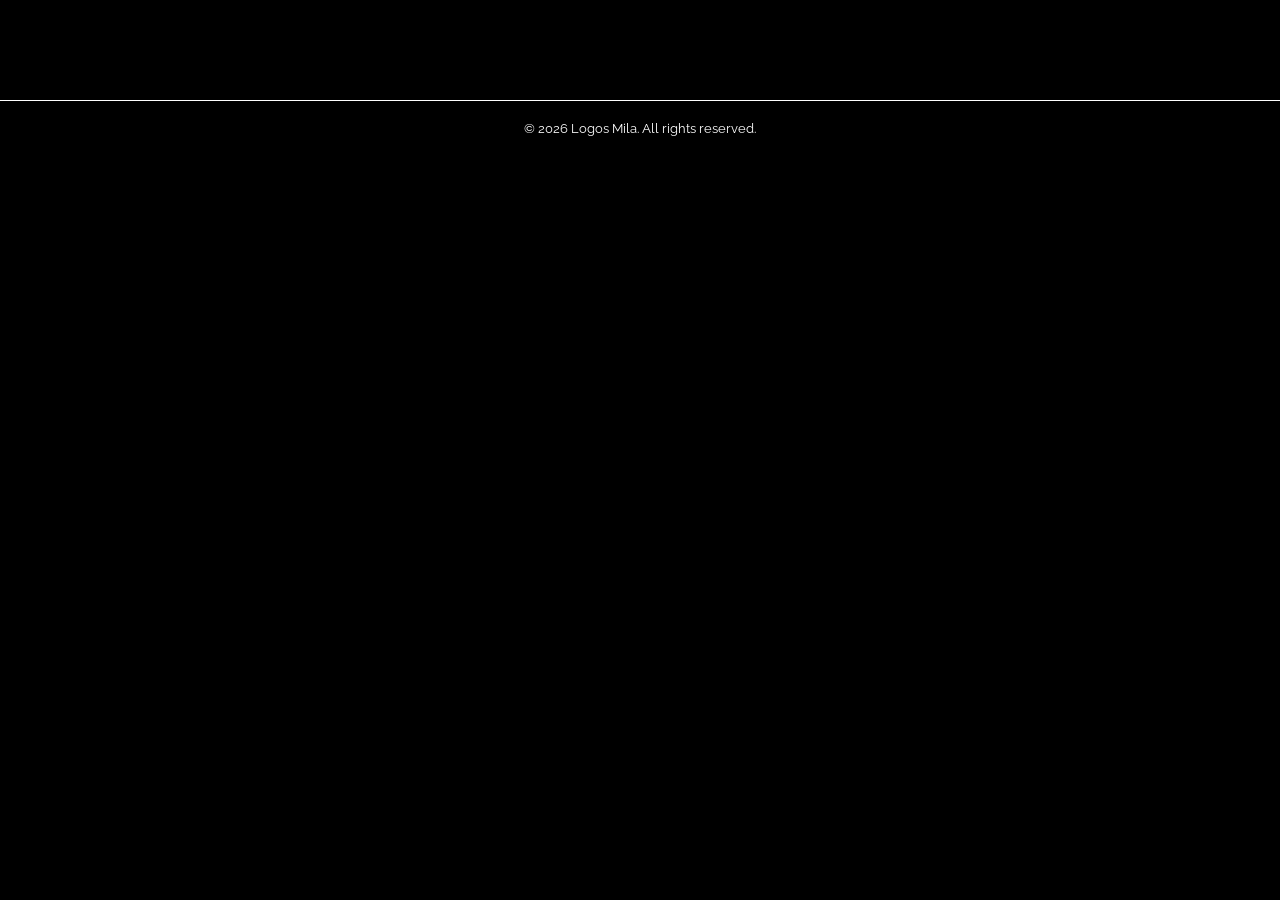
<file: index.html>
<!DOCTYPE html><html><head><meta charset="utf-8">
<meta name="viewport" content="width=device-width, initial-scale=1">
<link rel="stylesheet" href="/_nuxt/entry.qT4dDZPB.css">
<link rel="modulepreload" as="script" crossorigin href="/_nuxt/DrPIWaY5.js">
<link rel="prefetch" as="image" type="image/svg+xml" href="/_nuxt/icons.RwhydX30.svg">
<link rel="prefetch" as="image" type="image/svg+xml" href="/_nuxt/outline-icons.BfdLr8tr.svg">
<link rel="prefetch" as="image" type="image/svg+xml" href="/_nuxt/brand-icons.Cu_C0hZ4.svg">
<link rel="prefetch" as="style" href="/_nuxt/error-404.JekaaCis.css">
<link rel="prefetch" as="script" crossorigin href="/_nuxt/C2GQ5Nk-.js">
<link rel="prefetch" as="style" href="/_nuxt/error-500.CNP9nqm1.css">
<link rel="prefetch" as="script" crossorigin href="/_nuxt/CKnng7x2.js">
<script type="module" src="/_nuxt/DrPIWaY5.js" crossorigin></script></head><body><div id="__nuxt"></div><div id="teleports"></div><script type="application/json" id="__NUXT_DATA__" data-ssr="false">[{"_errors":1,"serverRendered":2,"data":3,"state":4,"once":5},{},false,{},{},["Set"]]</script>
<script>window.__NUXT__={};window.__NUXT__.config={public:{},app:{baseURL:"/",buildAssetsDir:"/_nuxt/",cdnURL:""}}</script></body></html>
</file>
<file: _nuxt/entry.qT4dDZPB.css>
:root{--dark-blue-color:#262d3b;--light-blue-color:#687e80;--white-color:#fff;--light-grey-color:#e6e7e9;--grey-color:#828282;--black-color:#000;--_bg-color:var(--black-color)}body{color:var(--dark-blue-color);color-scheme:dark!important;font-family:Raleway;font-size:16px;margin:0;overflow-x:hidden}body,body:before{background-color:var(--_bg-color)}body:before{content:"";display:block;height:calc(100% + 200px);left:0;position:fixed;top:0;width:100%;z-index:-10}h1,h2,h3,h4,h5,h6{all:unset;display:block}select{font-size:1rem}a{cursor:pointer;text-decoration:none}a:hover{color:var(--white-color)!important}button{background:none;border:none;color:inherit;cursor:pointer;font:inherit;padding:0}.label{border:1px solid;border-radius:5px;padding:0 5px}.label.disabled{opacity:.2}.button{border:1px solid transparent;border-radius:.25rem;cursor:pointer;font-weight:700;margin:.5rem;padding:.5rem;text-align:center;-webkit-user-select:none;-moz-user-select:none;user-select:none}.button:not(.disabled):hover{border:1px solid var(--white-color)}.button.disabled{cursor:default;opacity:.2;pointer-events:none}.button.black,.label.black{background-color:var(--black-color);color:var(--white-color)}.button.white,.label.white{background-color:var(--white-color);color:var(--black-color)}@font-face{font-display:swap;font-family:Raleway;font-style:normal;font-weight:400;src:url(./Raleway-Regular.CqiI8QZD.ttf) format("truetype")}@font-face{font-display:swap;font-family:Raleway;font-style:normal;font-weight:700;src:url(./Raleway-Bold.D8iEwD-R.ttf) format("truetype")}@font-face{font-display:swap;font-family:Raleway;font-style:italic;font-weight:400;src:url(./Raleway-Italic.BD5f4u8x.ttf) format("truetype")}@font-face{font-display:swap;font-family:Raleway;font-style:italic;font-weight:700;src:url(./Raleway-BoldItalic.Dcldsd9J.ttf) format("truetype")}@font-face{font-display:swap;font-family:Square_Pixel7;font-style:normal;font-weight:400;src:url(./square_pixel-7.D73vH6Vn.ttf) format("truetype")}@font-face{font-display:swap;font-family:Averia_Gruesa_Libre;font-style:normal;font-weight:400;src:url(./AveriaGruesaLibre-Regular.VYfHco_Y.ttf) format("truetype")}.tooltip{background-color:#0009;border-radius:5px;color:#fff;display:none;font-size:14px;padding:5px 10px;position:absolute;z-index:10}/*!
* # Semantic UI 2.5.0 - Icon
* http://github.com/semantic-org/semantic-ui/
*
*
* Released under the MIT license
* http://opensource.org/licenses/MIT
*
*/@font-face{font-family:Icons;font-style:normal;font-variant:normal;font-weight:400;src:url(./icons.CHzK1VD9.eot);src:url(./icons.CHzK1VD9.eot?#iefix) format("embedded-opentype"),url(./icons.Du6TOHnR.woff2) format("woff2"),url(./icons.BOCtAERH.woff) format("woff"),url(./icons.D29ZQHHw.ttf) format("truetype"),url(./icons.RwhydX30.svg#icons) format("svg");text-decoration:inherit;text-transform:none}i.icon{display:inline-block;font-family:Icons;font-style:normal;font-weight:400;height:1em;margin:0 .25rem 0 0;opacity:1;text-align:center;text-decoration:inherit;width:1.18em;speak:none;font-smoothing:antialiased;-moz-osx-font-smoothing:grayscale;-webkit-font-smoothing:antialiased;backface-visibility:hidden}i.icon:before{background:none!important}i.icon.loading{animation:icon-loading 2s linear infinite;height:1em;line-height:1}@keyframes icon-loading{0%{transform:rotate(0)}to{transform:rotate(1turn)}}i.emphasized.icon,i.icon.active,i.icon.hover{opacity:1!important}i.disabled.icon{opacity:.45!important}i.fitted.icon{margin:0!important;width:auto}i.link.icon,i.link.icons{cursor:pointer;opacity:.8;transition:opacity .1s ease}i.link.icon:hover,i.link.icons:hover{opacity:1!important}i.circular.icon{border-radius:500em!important;box-shadow:inset 0 0 0 .1em #0000001a;height:2em!important;line-height:1!important;padding:.5em 0!important;width:2em!important}i.circular.inverted.icon{border:none;box-shadow:none}i.flipped.icon,i.horizontally.flipped.icon{transform:scaleX(-1)}i.vertically.flipped.icon{transform:scaleY(-1)}i.clockwise.rotated.icon,i.right.rotated.icon,i.rotated.icon{transform:rotate(90deg)}i.counterclockwise.rotated.icon,i.left.rotated.icon{transform:rotate(-90deg)}i.bordered.icon{box-shadow:inset 0 0 0 .1em #0000001a;height:2em;line-height:1;padding:.5em 0!important;vertical-align:baseline;width:2em}i.bordered.inverted.icon{border:none;box-shadow:none}i.inverted.bordered.icon,i.inverted.circular.icon{background-color:#1b1c1d!important;color:#fff!important}i.inverted.icon{color:#fff}i.red.icon{color:#db2828!important}i.inverted.red.icon{color:#ff695e!important}i.inverted.bordered.red.icon,i.inverted.circular.red.icon{background-color:#db2828!important;color:#fff!important}i.orange.icon{color:#f2711c!important}i.inverted.orange.icon{color:#ff851b!important}i.inverted.bordered.orange.icon,i.inverted.circular.orange.icon{background-color:#f2711c!important;color:#fff!important}i.yellow.icon{color:#fbbd08!important}i.inverted.yellow.icon{color:#ffe21f!important}i.inverted.bordered.yellow.icon,i.inverted.circular.yellow.icon{background-color:#fbbd08!important;color:#fff!important}i.olive.icon{color:#b5cc18!important}i.inverted.olive.icon{color:#d9e778!important}i.inverted.bordered.olive.icon,i.inverted.circular.olive.icon{background-color:#b5cc18!important;color:#fff!important}i.green.icon{color:#21ba45!important}i.inverted.green.icon{color:#2ecc40!important}i.inverted.bordered.green.icon,i.inverted.circular.green.icon{background-color:#21ba45!important;color:#fff!important}i.teal.icon{color:#00b5ad!important}i.inverted.teal.icon{color:#6dffff!important}i.inverted.bordered.teal.icon,i.inverted.circular.teal.icon{background-color:#00b5ad!important;color:#fff!important}i.blue.icon{color:#2185d0!important}i.inverted.blue.icon{color:#54c8ff!important}i.inverted.bordered.blue.icon,i.inverted.circular.blue.icon{background-color:#2185d0!important;color:#fff!important}i.violet.icon{color:#6435c9!important}i.inverted.violet.icon{color:#a291fb!important}i.inverted.bordered.violet.icon,i.inverted.circular.violet.icon{background-color:#6435c9!important;color:#fff!important}i.purple.icon{color:#a333c8!important}i.inverted.purple.icon{color:#dc73ff!important}i.inverted.bordered.purple.icon,i.inverted.circular.purple.icon{background-color:#a333c8!important;color:#fff!important}i.pink.icon{color:#e03997!important}i.inverted.pink.icon{color:#ff8edf!important}i.inverted.bordered.pink.icon,i.inverted.circular.pink.icon{background-color:#e03997!important;color:#fff!important}i.brown.icon{color:#a5673f!important}i.inverted.brown.icon{color:#d67c1c!important}i.inverted.bordered.brown.icon,i.inverted.circular.brown.icon{background-color:#a5673f!important;color:#fff!important}i.grey.icon{color:#767676!important}i.inverted.grey.icon{color:#dcddde!important}i.inverted.bordered.grey.icon,i.inverted.circular.grey.icon{background-color:#767676!important;color:#fff!important}i.black.icon{color:#1b1c1d!important}i.inverted.black.icon{color:#545454!important}i.inverted.bordered.black.icon,i.inverted.circular.black.icon{background-color:#1b1c1d!important;color:#fff!important}i.mini.icon,i.mini.icons{font-size:.4em;line-height:1}i.tiny.icon,i.tiny.icons{font-size:.5em;line-height:1}i.small.icon,i.small.icons{font-size:.75em;line-height:1}i.icon,i.icons{font-size:1em}i.large.icon,i.large.icons{font-size:1.5em;line-height:1;vertical-align:middle}i.big.icon,i.big.icons{font-size:2em;line-height:1;vertical-align:middle}i.huge.icon,i.huge.icons{font-size:4em;line-height:1;vertical-align:middle}i.massive.icon,i.massive.icons{font-size:8em;line-height:1;vertical-align:middle}i.icons{display:inline-block;line-height:1;position:relative}i.icons .icon{left:50%;margin:0;position:absolute;top:50%;transform:translate(-50%) translateY(-50%)}i.icons .icon:first-child{height:auto;margin-right:.25rem;position:static;transform:none;vertical-align:top;width:auto}i.icons .corner.icon{bottom:0;font-size:.45em;left:auto;right:0;text-shadow:-1px -1px 0 #fff,1px -1px 0 #fff,-1px 1px 0 #fff,1px 1px 0 #fff;top:auto;transform:none}i.icons .top.right.corner.icon{bottom:auto;left:auto;right:0;top:0}i.icons .top.left.corner.icon{bottom:auto;left:0;right:auto;top:0}i.icons .bottom.left.corner.icon{bottom:0;left:0;right:auto;top:auto}i.icons .bottom.right.corner.icon{bottom:0;left:auto;right:0;top:auto}i.icons .inverted.corner.icon{text-shadow:-1px -1px 0 #1b1c1d,1px -1px 0 #1b1c1d,-1px 1px 0 #1b1c1d,1px 1px 0 #1b1c1d}i.icon.linkedin.in:before{content:""}i.icon.zoom.in:before{content:""}i.icon.zoom.out:before{content:""}i.icon.sign.in:before{content:""}i.icon.in.cart:before{content:""}i.icon.log.out:before,i.icon.sign.out:before{content:""}i.icon.\35 00px:before{content:""}i.icon.accessible.icon:before{content:""}i.icon.accusoft:before{content:""}i.icon.address.book:before{content:""}i.icon.address.card:before{content:""}i.icon.adjust:before{content:""}i.icon.adn:before{content:""}i.icon.adversal:before{content:""}i.icon.affiliatetheme:before{content:""}i.icon.algolia:before{content:""}i.icon.align.center:before{content:""}i.icon.align.justify:before{content:""}i.icon.align.left:before{content:""}i.icon.align.right:before{content:""}i.icon.amazon:before{content:""}i.icon.amazon.pay:before{content:""}i.icon.ambulance:before{content:""}i.icon.american.sign.language.interpreting:before{content:""}i.icon.amilia:before{content:""}i.icon.anchor:before{content:""}i.icon.android:before{content:""}i.icon.angellist:before{content:""}i.icon.angle.double.down:before{content:""}i.icon.angle.double.left:before{content:""}i.icon.angle.double.right:before{content:""}i.icon.angle.double.up:before{content:""}i.icon.angle.down:before{content:""}i.icon.angle.left:before{content:""}i.icon.angle.right:before{content:""}i.icon.angle.up:before{content:""}i.icon.angrycreative:before{content:""}i.icon.angular:before{content:""}i.icon.app.store:before{content:""}i.icon.app.store.ios:before{content:""}i.icon.apper:before{content:""}i.icon.apple:before{content:""}i.icon.apple.pay:before{content:""}i.icon.archive:before{content:""}i.icon.arrow.alternate.circle.down:before{content:""}i.icon.arrow.alternate.circle.left:before{content:""}i.icon.arrow.alternate.circle.right:before{content:""}i.icon.arrow.alternate.circle.up:before{content:""}i.icon.arrow.circle.down:before{content:""}i.icon.arrow.circle.left:before{content:""}i.icon.arrow.circle.right:before{content:""}i.icon.arrow.circle.up:before{content:""}i.icon.arrow.down:before{content:""}i.icon.arrow.left:before{content:""}i.icon.arrow.right:before{content:""}i.icon.arrow.up:before{content:""}i.icon.arrows.alternate:before{content:""}i.icon.arrows.alternate.horizontal:before{content:""}i.icon.arrows.alternate.vertical:before{content:""}i.icon.assistive.listening.systems:before{content:""}i.icon.asterisk:before{content:""}i.icon.asymmetrik:before{content:""}i.icon.at:before{content:""}i.icon.audible:before{content:""}i.icon.audio.description:before{content:""}i.icon.autoprefixer:before{content:""}i.icon.avianex:before{content:""}i.icon.aviato:before{content:""}i.icon.aws:before{content:""}i.icon.backward:before{content:""}i.icon.balance.scale:before{content:""}i.icon.ban:before{content:""}i.icon.band.aid:before{content:""}i.icon.bandcamp:before{content:""}i.icon.barcode:before{content:""}i.icon.bars:before{content:""}i.icon.baseball.ball:before{content:""}i.icon.basketball.ball:before{content:""}i.icon.bath:before{content:""}i.icon.battery.empty:before{content:""}i.icon.battery.full:before{content:""}i.icon.battery.half:before{content:""}i.icon.battery.quarter:before{content:""}i.icon.battery.three.quarters:before{content:""}i.icon.bed:before{content:""}i.icon.beer:before{content:""}i.icon.behance:before{content:""}i.icon.behance.square:before{content:""}i.icon.bell:before{content:""}i.icon.bell.slash:before{content:""}i.icon.bicycle:before{content:""}i.icon.bimobject:before{content:""}i.icon.binoculars:before{content:""}i.icon.birthday.cake:before{content:""}i.icon.bitbucket:before{content:""}i.icon.bitcoin:before{content:""}i.icon.bity:before{content:""}i.icon.black.tie:before{content:""}i.icon.blackberry:before{content:""}i.icon.blind:before{content:""}i.icon.blogger:before{content:""}i.icon.blogger.b:before{content:""}i.icon.bluetooth:before{content:""}i.icon.bluetooth.b:before{content:""}i.icon.bold:before{content:""}i.icon.bolt:before{content:""}i.icon.bomb:before{content:""}i.icon.book:before{content:""}i.icon.bookmark:before{content:""}i.icon.bowling.ball:before{content:""}i.icon.box:before{content:""}i.icon.boxes:before{content:""}i.icon.braille:before{content:""}i.icon.briefcase:before{content:""}i.icon.btc:before{content:""}i.icon.bug:before{content:""}i.icon.building:before{content:""}i.icon.bullhorn:before{content:""}i.icon.bullseye:before{content:""}i.icon.buromobelexperte:before{content:""}i.icon.bus:before{content:""}i.icon.buysellads:before{content:""}i.icon.calculator:before{content:""}i.icon.calendar:before{content:""}i.icon.calendar.alternate:before{content:""}i.icon.calendar.check:before{content:""}i.icon.calendar.minus:before{content:""}i.icon.calendar.plus:before{content:""}i.icon.calendar.times:before{content:""}i.icon.camera:before{content:""}i.icon.camera.retro:before{content:""}i.icon.car:before{content:""}i.icon.caret.down:before{content:""}i.icon.caret.left:before{content:""}i.icon.caret.right:before{content:""}i.icon.caret.square.down:before{content:""}i.icon.caret.square.left:before{content:""}i.icon.caret.square.right:before{content:""}i.icon.caret.square.up:before{content:""}i.icon.caret.up:before{content:""}i.icon.cart.arrow.down:before{content:""}i.icon.cart.plus:before{content:""}i.icon.cc.amazon.pay:before{content:""}i.icon.cc.amex:before{content:""}i.icon.cc.apple.pay:before{content:""}i.icon.cc.diners.club:before{content:""}i.icon.cc.discover:before{content:""}i.icon.cc.jcb:before{content:""}i.icon.cc.mastercard:before{content:""}i.icon.cc.paypal:before{content:""}i.icon.cc.stripe:before{content:""}i.icon.cc.visa:before{content:""}i.icon.centercode:before{content:""}i.icon.certificate:before{content:""}i.icon.chart.area:before{content:""}i.icon.chart.bar:before{content:""}i.icon.chart.line:before{content:""}i.icon.chart.pie:before{content:""}i.icon.check:before{content:""}i.icon.check.circle:before{content:""}i.icon.check.square:before{content:""}i.icon.chess:before{content:""}i.icon.chess.bishop:before{content:""}i.icon.chess.board:before{content:""}i.icon.chess.king:before{content:""}i.icon.chess.knight:before{content:""}i.icon.chess.pawn:before{content:""}i.icon.chess.queen:before{content:""}i.icon.chess.rook:before{content:""}i.icon.chevron.circle.down:before{content:""}i.icon.chevron.circle.left:before{content:""}i.icon.chevron.circle.right:before{content:""}i.icon.chevron.circle.up:before{content:""}i.icon.chevron.down:before{content:""}i.icon.chevron.left:before{content:""}i.icon.chevron.right:before{content:""}i.icon.chevron.up:before{content:""}i.icon.child:before{content:""}i.icon.chrome:before{content:""}i.icon.circle:before{content:""}i.icon.circle.notch:before{content:""}i.icon.clipboard:before{content:""}i.icon.clipboard.check:before{content:""}i.icon.clipboard.list:before{content:""}i.icon.clock:before{content:""}i.icon.clone:before{content:""}i.icon.closed.captioning:before{content:""}i.icon.cloud:before{content:""}i.icon.cloudscale:before{content:""}i.icon.cloudsmith:before{content:""}i.icon.cloudversify:before{content:""}i.icon.code:before{content:""}i.icon.code.branch:before{content:""}i.icon.codepen:before{content:""}i.icon.codiepie:before{content:""}i.icon.coffee:before{content:""}i.icon.cog:before{content:""}i.icon.cogs:before{content:""}i.icon.columns:before{content:""}i.icon.comment:before{content:""}i.icon.comment.alternate:before{content:""}i.icon.comments:before{content:""}i.icon.compass:before{content:""}i.icon.compress:before{content:""}i.icon.connectdevelop:before{content:""}i.icon.contao:before{content:""}i.icon.copy:before{content:""}i.icon.copyright:before{content:""}i.icon.cpanel:before{content:""}i.icon.creative.commons:before{content:""}i.icon.credit.card:before{content:""}i.icon.crop:before{content:""}i.icon.crosshairs:before{content:""}i.icon.css3:before{content:""}i.icon.css3.alternate:before{content:""}i.icon.cube:before{content:""}i.icon.cubes:before{content:""}i.icon.cut:before{content:""}i.icon.cuttlefish:before{content:""}i.icon.d.and.d:before{content:""}i.icon.dashcube:before{content:""}i.icon.database:before{content:""}i.icon.deaf:before{content:""}i.icon.delicious:before{content:""}i.icon.deploydog:before{content:""}i.icon.deskpro:before{content:""}i.icon.desktop:before{content:""}i.icon.deviantart:before{content:""}i.icon.digg:before{content:""}i.icon.digital.ocean:before{content:""}i.icon.discord:before{content:""}i.icon.discourse:before{content:""}i.icon.dna:before{content:""}i.icon.dochub:before{content:""}i.icon.docker:before{content:""}i.icon.dollar.sign:before{content:""}i.icon.dolly:before{content:""}i.icon.dolly.flatbed:before{content:""}i.icon.dot.circle:before{content:""}i.icon.download:before{content:""}i.icon.draft2digital:before{content:""}i.icon.dribbble:before{content:""}i.icon.dribbble.square:before{content:""}i.icon.dropbox:before{content:""}i.icon.drupal:before{content:""}i.icon.dyalog:before{content:""}i.icon.earlybirds:before{content:""}i.icon.edge:before{content:""}i.icon.edit:before{content:""}i.icon.eject:before{content:""}i.icon.elementor:before{content:""}i.icon.ellipsis.horizontal:before{content:""}i.icon.ellipsis.vertical:before{content:""}i.icon.ember:before{content:""}i.icon.empire:before{content:""}i.icon.envelope:before{content:""}i.icon.envelope.open:before{content:""}i.icon.envelope.square:before{content:""}i.icon.envira:before{content:""}i.icon.eraser:before{content:""}i.icon.erlang:before{content:""}i.icon.ethereum:before{content:""}i.icon.etsy:before{content:""}i.icon.euro.sign:before{content:""}i.icon.exchange.alternate:before{content:""}i.icon.exclamation:before{content:""}i.icon.exclamation.circle:before{content:""}i.icon.exclamation.triangle:before{content:""}i.icon.expand:before{content:""}i.icon.expand.arrows.alternate:before{content:""}i.icon.expeditedssl:before{content:""}i.icon.external.alternate:before{content:""}i.icon.external.square.alternate:before{content:""}i.icon.eye:before{content:""}i.icon.eye.dropper:before{content:""}i.icon.eye.slash:before{content:""}i.icon.facebook:before{content:""}i.icon.facebook.f:before{content:""}i.icon.facebook.messenger:before{content:""}i.icon.facebook.square:before{content:""}i.icon.fast.backward:before{content:""}i.icon.fast.forward:before{content:""}i.icon.fax:before{content:""}i.icon.female:before{content:""}i.icon.fighter.jet:before{content:""}i.icon.file:before{content:""}i.icon.file.alternate:before{content:""}i.icon.file.archive:before{content:""}i.icon.file.audio:before{content:""}i.icon.file.code:before{content:""}i.icon.file.excel:before{content:""}i.icon.file.image:before{content:""}i.icon.file.pdf:before{content:""}i.icon.file.powerpoint:before{content:""}i.icon.file.video:before{content:""}i.icon.file.word:before{content:""}i.icon.film:before{content:""}i.icon.filter:before{content:""}i.icon.fire:before{content:""}i.icon.fire.extinguisher:before{content:""}i.icon.firefox:before{content:""}i.icon.first.aid:before{content:""}i.icon.first.order:before{content:""}i.icon.firstdraft:before{content:""}i.icon.flag:before{content:""}i.icon.flag.checkered:before{content:""}i.icon.flask:before{content:""}i.icon.flickr:before{content:""}i.icon.flipboard:before{content:""}i.icon.fly:before{content:""}i.icon.folder:before{content:""}i.icon.folder.open:before{content:""}i.icon.font:before{content:""}i.icon.font.awesome:before{content:""}i.icon.font.awesome.alternate:before{content:""}i.icon.font.awesome.flag:before{content:""}i.icon.fonticons:before{content:""}i.icon.fonticons.fi:before{content:""}i.icon.football.ball:before{content:""}i.icon.fort.awesome:before{content:""}i.icon.fort.awesome.alternate:before{content:""}i.icon.forumbee:before{content:""}i.icon.forward:before{content:""}i.icon.foursquare:before{content:""}i.icon.free.code.camp:before{content:""}i.icon.freebsd:before{content:""}i.icon.frown:before{content:""}i.icon.futbol:before{content:""}i.icon.gamepad:before{content:""}i.icon.gavel:before{content:""}i.icon.gem:before{content:""}i.icon.genderless:before{content:""}i.icon.get.pocket:before{content:""}i.icon.gg:before{content:""}i.icon.gg.circle:before{content:""}i.icon.gift:before{content:""}i.icon.git:before{content:""}i.icon.git.square:before{content:""}i.icon.github:before{content:""}i.icon.github.alternate:before{content:""}i.icon.github.square:before{content:""}i.icon.gitkraken:before{content:""}i.icon.gitlab:before{content:""}i.icon.gitter:before{content:""}i.icon.glass.martini:before{content:""}i.icon.glide:before{content:""}i.icon.glide.g:before{content:""}i.icon.globe:before{content:""}i.icon.gofore:before{content:""}i.icon.golf.ball:before{content:""}i.icon.goodreads:before{content:""}i.icon.goodreads.g:before{content:""}i.icon.google:before{content:""}i.icon.google.drive:before{content:""}i.icon.google.play:before{content:""}i.icon.google.plus:before{content:""}i.icon.google.plus.g:before{content:""}i.icon.google.plus.square:before{content:""}i.icon.google.wallet:before{content:""}i.icon.graduation.cap:before{content:""}i.icon.gratipay:before{content:""}i.icon.grav:before{content:""}i.icon.gripfire:before{content:""}i.icon.grunt:before{content:""}i.icon.gulp:before{content:""}i.icon.h.square:before{content:""}i.icon.hacker.news:before{content:""}i.icon.hacker.news.square:before{content:""}i.icon.hand.lizard:before{content:""}i.icon.hand.paper:before{content:""}i.icon.hand.peace:before{content:""}i.icon.hand.point.down:before{content:""}i.icon.hand.point.left:before{content:""}i.icon.hand.point.right:before{content:""}i.icon.hand.point.up:before{content:""}i.icon.hand.pointer:before{content:""}i.icon.hand.rock:before{content:""}i.icon.hand.scissors:before{content:""}i.icon.hand.spock:before{content:""}i.icon.handshake:before{content:""}i.icon.hashtag:before{content:""}i.icon.hdd:before{content:""}i.icon.heading:before{content:""}i.icon.headphones:before{content:""}i.icon.heart:before{content:""}i.icon.heartbeat:before{content:""}i.icon.hips:before{content:""}i.icon.hire.a.helper:before{content:""}i.icon.history:before{content:""}i.icon.hockey.puck:before{content:""}i.icon.home:before{content:""}i.icon.hooli:before{content:""}i.icon.hospital:before{content:""}i.icon.hospital.symbol:before{content:""}i.icon.hotjar:before{content:""}i.icon.hourglass:before{content:""}i.icon.hourglass.end:before{content:""}i.icon.hourglass.half:before{content:""}i.icon.hourglass.start:before{content:""}i.icon.houzz:before{content:""}i.icon.html5:before{content:""}i.icon.hubspot:before{content:""}i.icon.i.cursor:before{content:""}i.icon.id.badge:before{content:""}i.icon.id.card:before{content:""}i.icon.image:before{content:""}i.icon.images:before{content:""}i.icon.imdb:before{content:""}i.icon.inbox:before{content:""}i.icon.indent:before{content:""}i.icon.industry:before{content:""}i.icon.info:before{content:""}i.icon.info.circle:before{content:""}i.icon.instagram:before{content:""}i.icon.internet.explorer:before{content:""}i.icon.ioxhost:before{content:""}i.icon.italic:before{content:""}i.icon.itunes:before{content:""}i.icon.itunes.note:before{content:""}i.icon.jenkins:before{content:""}i.icon.joget:before{content:""}i.icon.joomla:before{content:""}i.icon.js:before{content:""}i.icon.js.square:before{content:""}i.icon.jsfiddle:before{content:""}i.icon.key:before{content:""}i.icon.keyboard:before{content:""}i.icon.keycdn:before{content:""}i.icon.kickstarter:before{content:""}i.icon.kickstarter.k:before{content:""}i.icon.korvue:before{content:""}i.icon.language:before{content:""}i.icon.laptop:before{content:""}i.icon.laravel:before{content:""}i.icon.lastfm:before{content:""}i.icon.lastfm.square:before{content:""}i.icon.leaf:before{content:""}i.icon.leanpub:before{content:""}i.icon.lemon:before{content:""}i.icon.less:before{content:""}i.icon.level.down.alternate:before{content:""}i.icon.level.up.alternate:before{content:""}i.icon.life.ring:before{content:""}i.icon.lightbulb:before{content:""}i.icon.linechat:before{content:""}i.icon.linkedin:before{content:""}i.icon.linkedin.alt:before{content:""}i.icon.linode:before{content:""}i.icon.linux:before{content:""}i.icon.lira.sign:before{content:""}i.icon.list:before{content:""}i.icon.list.alternate:before{content:""}i.icon.list.ol:before{content:""}i.icon.list.ul:before{content:""}i.icon.location.arrow:before{content:""}i.icon.lock:before{content:""}i.icon.lock.open:before{content:""}i.icon.long.arrow.alternate.down:before{content:""}i.icon.long.arrow.alternate.left:before{content:""}i.icon.long.arrow.alternate.right:before{content:""}i.icon.long.arrow.alternate.up:before{content:""}i.icon.low.vision:before{content:""}i.icon.lyft:before{content:""}i.icon.magento:before{content:""}i.icon.magic:before{content:""}i.icon.magnet:before{content:""}i.icon.male:before{content:""}i.icon.map:before{content:""}i.icon.map.marker:before{content:""}i.icon.map.marker.alternate:before{content:""}i.icon.map.pin:before{content:""}i.icon.map.signs:before{content:""}i.icon.mars:before{content:""}i.icon.mars.double:before{content:""}i.icon.mars.stroke:before{content:""}i.icon.mars.stroke.horizontal:before{content:""}i.icon.mars.stroke.vertical:before{content:""}i.icon.maxcdn:before{content:""}i.icon.medapps:before{content:""}i.icon.medium:before{content:""}i.icon.medium.m:before{content:""}i.icon.medkit:before{content:""}i.icon.medrt:before{content:""}i.icon.meetup:before{content:""}i.icon.meh:before{content:""}i.icon.mercury:before{content:""}i.icon.microchip:before{content:""}i.icon.microphone:before{content:""}i.icon.microphone.slash:before{content:""}i.icon.microsoft:before{content:""}i.icon.minus:before{content:""}i.icon.minus.circle:before{content:""}i.icon.minus.square:before{content:""}i.icon.mix:before{content:""}i.icon.mixcloud:before{content:""}i.icon.mizuni:before{content:""}i.icon.mobile:before{content:""}i.icon.mobile.alternate:before{content:""}i.icon.modx:before{content:""}i.icon.monero:before{content:""}i.icon.money.bill.alternate:before{content:""}i.icon.moon:before{content:""}i.icon.motorcycle:before{content:""}i.icon.mouse.pointer:before{content:""}i.icon.music:before{content:""}i.icon.napster:before{content:""}i.icon.neuter:before{content:""}i.icon.newspaper:before{content:""}i.icon.nintendo.switch:before{content:""}i.icon.node:before{content:""}i.icon.node.js:before{content:""}i.icon.npm:before{content:""}i.icon.ns8:before{content:""}i.icon.nutritionix:before{content:""}i.icon.object.group:before{content:""}i.icon.object.ungroup:before{content:""}i.icon.odnoklassniki:before{content:""}i.icon.odnoklassniki.square:before{content:""}i.icon.opencart:before{content:""}i.icon.openid:before{content:""}i.icon.opera:before{content:""}i.icon.optin.monster:before{content:""}i.icon.osi:before{content:""}i.icon.outdent:before{content:""}i.icon.page4:before{content:""}i.icon.pagelines:before{content:""}i.icon.paint.brush:before{content:""}i.icon.palfed:before{content:""}i.icon.pallet:before{content:""}i.icon.paper.plane:before{content:""}i.icon.paperclip:before{content:""}i.icon.paragraph:before{content:""}i.icon.paste:before{content:""}i.icon.patreon:before{content:""}i.icon.pause:before{content:""}i.icon.pause.circle:before{content:""}i.icon.paw:before{content:""}i.icon.paypal:before{content:""}i.icon.pen.square:before{content:""}i.icon.pencil.alternate:before{content:""}i.icon.percent:before{content:""}i.icon.periscope:before{content:""}i.icon.phabricator:before{content:""}i.icon.phoenix.framework:before{content:""}i.icon.phone:before{content:""}i.icon.phone.square:before{content:""}i.icon.phone.volume:before{content:""}i.icon.php:before{content:""}i.icon.pied.piper:before{content:""}i.icon.pied.piper.alternate:before{content:""}i.icon.pied.piper.pp:before{content:""}i.icon.pills:before{content:""}i.icon.pinterest:before{content:""}i.icon.pinterest.p:before{content:""}i.icon.pinterest.square:before{content:""}i.icon.plane:before{content:""}i.icon.play:before{content:""}i.icon.play.circle:before{content:""}i.icon.playstation:before{content:""}i.icon.plug:before{content:""}i.icon.plus:before{content:""}i.icon.plus.circle:before{content:""}i.icon.plus.square:before{content:""}i.icon.podcast:before{content:""}i.icon.pound.sign:before{content:""}i.icon.power.off:before{content:""}i.icon.print:before{content:""}i.icon.product.hunt:before{content:""}i.icon.pushed:before{content:""}i.icon.puzzle.piece:before{content:""}i.icon.python:before{content:""}i.icon.qq:before{content:""}i.icon.qrcode:before{content:""}i.icon.question:before{content:""}i.icon.question.circle:before{content:""}i.icon.quidditch:before{content:""}i.icon.quinscape:before{content:""}i.icon.quora:before{content:""}i.icon.quote.left:before{content:""}i.icon.quote.right:before{content:""}i.icon.random:before{content:""}i.icon.ravelry:before{content:""}i.icon.react:before{content:""}i.icon.rebel:before{content:""}i.icon.recycle:before{content:""}i.icon.redriver:before{content:""}i.icon.reddit:before{content:""}i.icon.reddit.alien:before{content:""}i.icon.reddit.square:before{content:""}i.icon.redo:before{content:""}i.icon.redo.alternate:before{content:""}i.icon.registered:before{content:""}i.icon.rendact:before{content:""}i.icon.renren:before{content:""}i.icon.reply:before{content:""}i.icon.reply.all:before{content:""}i.icon.replyd:before{content:""}i.icon.resolving:before{content:""}i.icon.retweet:before{content:""}i.icon.road:before{content:""}i.icon.rocket:before{content:""}i.icon.rocketchat:before{content:""}i.icon.rockrms:before{content:""}i.icon.rss:before{content:""}i.icon.rss.square:before{content:""}i.icon.ruble.sign:before{content:""}i.icon.rupee.sign:before{content:""}i.icon.safari:before{content:""}i.icon.sass:before{content:""}i.icon.save:before{content:""}i.icon.schlix:before{content:""}i.icon.scribd:before{content:""}i.icon.search:before{content:""}i.icon.search.minus:before{content:""}i.icon.search.plus:before{content:""}i.icon.searchengin:before{content:""}i.icon.sellcast:before{content:""}i.icon.sellsy:before{content:""}i.icon.server:before{content:""}i.icon.servicestack:before{content:""}i.icon.share:before{content:""}i.icon.share.alternate:before{content:""}i.icon.share.alternate.square:before{content:""}i.icon.share.square:before{content:""}i.icon.shekel.sign:before{content:""}i.icon.shield.alternate:before{content:""}i.icon.ship:before{content:""}i.icon.shipping.fast:before{content:""}i.icon.shirtsinbulk:before{content:""}i.icon.shopping.bag:before{content:""}i.icon.shopping.basket:before{content:""}i.icon.shopping.cart:before{content:""}i.icon.shower:before{content:""}i.icon.sign.language:before{content:""}i.icon.signal:before{content:""}i.icon.simplybuilt:before{content:""}i.icon.sistrix:before{content:""}i.icon.sitemap:before{content:""}i.icon.skyatlas:before{content:""}i.icon.skype:before{content:""}i.icon.slack:before{content:""}i.icon.slack.hash:before{content:""}i.icon.sliders.horizontal:before{content:""}i.icon.slideshare:before{content:""}i.icon.smile:before{content:""}i.icon.snapchat:before{content:""}i.icon.snapchat.ghost:before{content:""}i.icon.snapchat.square:before{content:""}i.icon.snowflake:before{content:""}i.icon.sort:before{content:""}i.icon.sort.alphabet.down:before{content:""}i.icon.sort.alphabet.up:before{content:""}i.icon.sort.amount.down:before{content:""}i.icon.sort.amount.up:before{content:""}i.icon.sort.down:before{content:""}i.icon.sort.numeric.down:before{content:""}i.icon.sort.numeric.up:before{content:""}i.icon.sort.up:before{content:""}i.icon.soundcloud:before{content:""}i.icon.space.shuttle:before{content:""}i.icon.speakap:before{content:""}i.icon.spinner:before{content:""}i.icon.spotify:before{content:""}i.icon.square:before{content:""}i.icon.square.full:before{content:""}i.icon.stack.exchange:before{content:""}i.icon.stack.overflow:before{content:""}i.icon.star:before{content:""}i.icon.star.half:before{content:""}i.icon.staylinked:before{content:""}i.icon.steam:before{content:""}i.icon.steam.square:before{content:""}i.icon.steam.symbol:before{content:""}i.icon.step.backward:before{content:""}i.icon.step.forward:before{content:""}i.icon.stethoscope:before{content:""}i.icon.sticker.mule:before{content:""}i.icon.sticky.note:before{content:""}i.icon.stop:before{content:""}i.icon.stop.circle:before{content:""}i.icon.stopwatch:before{content:""}i.icon.strava:before{content:""}i.icon.street.view:before{content:""}i.icon.strikethrough:before{content:""}i.icon.stripe:before{content:""}i.icon.stripe.s:before{content:""}i.icon.studiovinari:before{content:""}i.icon.stumbleupon:before{content:""}i.icon.stumbleupon.circle:before{content:""}i.icon.subscript:before{content:""}i.icon.subway:before{content:""}i.icon.suitcase:before{content:""}i.icon.sun:before{content:""}i.icon.superpowers:before{content:""}i.icon.superscript:before{content:""}i.icon.supple:before{content:""}i.icon.sync:before{content:""}i.icon.sync.alternate:before{content:""}i.icon.syringe:before{content:""}i.icon.table:before{content:""}i.icon.table.tennis:before{content:""}i.icon.tablet:before{content:""}i.icon.tablet.alternate:before{content:""}i.icon.tachometer.alternate:before{content:""}i.icon.tag:before{content:""}i.icon.tags:before{content:""}i.icon.tasks:before{content:""}i.icon.taxi:before{content:""}i.icon.telegram:before{content:""}i.icon.telegram.plane:before{content:""}i.icon.tencent.weibo:before{content:""}i.icon.terminal:before{content:""}i.icon.text.height:before{content:""}i.icon.text.width:before{content:""}i.icon.th:before{content:""}i.icon.th.large:before{content:""}i.icon.th.list:before{content:""}i.icon.themeisle:before{content:""}i.icon.thermometer:before{content:""}i.icon.thermometer.empty:before{content:""}i.icon.thermometer.full:before{content:""}i.icon.thermometer.half:before{content:""}i.icon.thermometer.quarter:before{content:""}i.icon.thermometer.three.quarters:before{content:""}i.icon.thumbs.down:before{content:""}i.icon.thumbs.up:before{content:""}i.icon.thumbtack:before{content:""}i.icon.ticket.alternate:before{content:""}i.icon.times:before{content:""}i.icon.times.circle:before{content:""}i.icon.tint:before{content:""}i.icon.toggle.off:before{content:""}i.icon.toggle.on:before{content:""}i.icon.trademark:before{content:""}i.icon.train:before{content:""}i.icon.transgender:before{content:""}i.icon.transgender.alternate:before{content:""}i.icon.trash:before{content:""}i.icon.trash.alternate:before{content:""}i.icon.tree:before{content:""}i.icon.trello:before{content:""}i.icon.tripadvisor:before{content:""}i.icon.trophy:before{content:""}i.icon.truck:before{content:""}i.icon.tty:before{content:""}i.icon.tumblr:before{content:""}i.icon.tumblr.square:before{content:""}i.icon.tv:before{content:""}i.icon.twitch:before{content:""}i.icon.twitter:before{content:""}i.icon.twitter.square:before{content:""}i.icon.typo3:before{content:""}i.icon.uber:before{content:""}i.icon.uikit:before{content:""}i.icon.umbrella:before{content:""}i.icon.underline:before{content:""}i.icon.undo:before{content:""}i.icon.undo.alternate:before{content:""}i.icon.uniregistry:before{content:""}i.icon.universal.access:before{content:""}i.icon.university:before{content:""}i.icon.unlink:before{content:""}i.icon.unlock:before{content:""}i.icon.unlock.alternate:before{content:""}i.icon.untappd:before{content:""}i.icon.upload:before{content:""}i.icon.usb:before{content:""}i.icon.user:before{content:""}i.icon.user.circle:before{content:""}i.icon.user.md:before{content:""}i.icon.user.plus:before{content:""}i.icon.user.secret:before{content:""}i.icon.user.times:before{content:""}i.icon.users:before{content:""}i.icon.ussunnah:before{content:""}i.icon.utensil.spoon:before{content:""}i.icon.utensils:before{content:""}i.icon.vaadin:before{content:""}i.icon.venus:before{content:""}i.icon.venus.double:before{content:""}i.icon.venus.mars:before{content:""}i.icon.viacoin:before{content:""}i.icon.viadeo:before{content:""}i.icon.viadeo.square:before{content:""}i.icon.viber:before{content:""}i.icon.video:before{content:""}i.icon.vimeo:before{content:""}i.icon.vimeo.square:before{content:""}i.icon.vimeo.v:before{content:""}i.icon.vine:before{content:""}i.icon.vk:before{content:""}i.icon.vnv:before{content:""}i.icon.volleyball.ball:before{content:""}i.icon.volume.down:before{content:""}i.icon.volume.off:before{content:""}i.icon.volume.up:before{content:""}i.icon.vuejs:before{content:""}i.icon.warehouse:before{content:""}i.icon.weibo:before{content:""}i.icon.weight:before{content:""}i.icon.weixin:before{content:""}i.icon.whatsapp:before{content:""}i.icon.whatsapp.square:before{content:""}i.icon.wheelchair:before{content:""}i.icon.whmcs:before{content:""}i.icon.wifi:before{content:""}i.icon.wikipedia.w:before{content:""}i.icon.window.close:before{content:""}i.icon.window.maximize:before{content:""}i.icon.window.minimize:before{content:""}i.icon.window.restore:before{content:""}i.icon.windows:before{content:""}i.icon.won.sign:before{content:""}i.icon.wordpress:before{content:""}i.icon.wordpress.simple:before{content:""}i.icon.wpbeginner:before{content:""}i.icon.wpexplorer:before{content:""}i.icon.wpforms:before{content:""}i.icon.wrench:before{content:""}i.icon.xbox:before{content:""}i.icon.xing:before{content:""}i.icon.xing.square:before{content:""}i.icon.y.combinator:before{content:""}i.icon.yahoo:before{content:""}i.icon.yandex:before{content:""}i.icon.yandex.international:before{content:""}i.icon.yelp:before{content:""}i.icon.yen.sign:before{content:""}i.icon.yoast:before{content:""}i.icon.youtube:before{content:""}i.icon.youtube.square:before{content:""}i.icon.chess.rock:before{content:""}i.icon.ordered.list:before{content:""}i.icon.unordered.list:before{content:""}i.icon.user.doctor:before{content:""}i.icon.shield:before{content:""}i.icon.puzzle:before{content:""}i.icon.credit.card.amazon.pay:before{content:""}i.icon.credit.card.american.express:before{content:""}i.icon.credit.card.diners.club:before{content:""}i.icon.credit.card.discover:before{content:""}i.icon.credit.card.jcb:before{content:""}i.icon.credit.card.mastercard:before{content:""}i.icon.credit.card.paypal:before{content:""}i.icon.credit.card.stripe:before{content:""}i.icon.credit.card.visa:before{content:""}i.icon.add.circle:before{content:""}i.icon.add.square:before{content:""}i.icon.add.to.calendar:before{content:""}i.icon.add.to.cart:before{content:""}i.icon.add.user:before{content:""}i.icon.add:before{content:""}i.icon.alarm.mute:before{content:""}i.icon.alarm:before{content:""}i.icon.ald:before,i.icon.als:before{content:""}i.icon.american.express.card:before,i.icon.american.express:before,i.icon.amex:before{content:""}i.icon.announcement:before{content:""}i.icon.area.chart:before,i.icon.area.graph:before{content:""}i.icon.arrow.down.cart:before{content:""}i.icon.asexual:before{content:""}i.icon.asl.interpreting:before,i.icon.asl:before{content:""}i.icon.assistive.listening.devices:before{content:""}i.icon.attach:before{content:""}i.icon.attention:before{content:""}i.icon.balance:before{content:""}i.icon.bar:before{content:""}i.icon.bathtub:before{content:""}i.icon.battery.four:before{content:""}i.icon.battery.high:before{content:""}i.icon.battery.low:before{content:""}i.icon.battery.medium:before{content:""}i.icon.battery.one:before{content:""}i.icon.battery.three:before{content:""}i.icon.battery.two:before{content:""}i.icon.battery.zero:before{content:""}i.icon.birthday:before{content:""}i.icon.block.layout:before{content:""}i.icon.bluetooth.alternative:before{content:""}i.icon.broken.chain:before{content:""}i.icon.browser:before{content:""}i.icon.call.square:before{content:""}i.icon.call:before{content:""}i.icon.cancel:before{content:""}i.icon.cart:before{content:""}i.icon.cc:before{content:""}i.icon.chain:before{content:""}i.icon.chat:before{content:""}i.icon.checked.calendar:before{content:""}i.icon.checkmark:before{content:""}i.icon.circle.notched:before{content:""}i.icon.close:before{content:""}i.icon.cny:before{content:""}i.icon.cocktail:before{content:""}i.icon.commenting:before{content:""}i.icon.computer:before{content:""}i.icon.configure:before{content:""}i.icon.content:before{content:""}i.icon.deafness:before{content:""}i.icon.delete.calendar:before{content:""}i.icon.delete:before{content:""}i.icon.detective:before{content:""}i.icon.diners.club.card:before,i.icon.diners.club:before{content:""}i.icon.discover.card:before,i.icon.discover:before{content:""}i.icon.discussions:before{content:""}i.icon.doctor:before{content:""}i.icon.dollar:before{content:""}i.icon.dont:before{content:""}i.icon.dribble:before{content:""}i.icon.drivers.license:before{content:""}i.icon.dropdown:before{content:""}i.icon.eercast:before{content:""}i.icon.emergency:before{content:""}i.icon.envira.gallery:before{content:""}i.icon.erase:before{content:""}i.icon.eur:before,i.icon.euro:before{content:""}i.icon.eyedropper:before{content:""}i.icon.fa:before{content:""}i.icon.factory:before{content:""}i.icon.favorite:before{content:""}i.icon.feed:before{content:""}i.icon.female.homosexual:before{content:""}i.icon.file.text:before{content:""}i.icon.find:before{content:""}i.icon.first.aid:before{content:""}i.icon.five.hundred.pixels:before{content:""}i.icon.fork:before{content:""}i.icon.game:before{content:""}i.icon.gay:before{content:""}i.icon.gbp:before{content:""}i.icon.gittip:before{content:""}i.icon.google.plus.circle:before,i.icon.google.plus.official:before{content:""}i.icon.grab:before{content:""}i.icon.graduation:before{content:""}i.icon.grid.layout:before{content:""}i.icon.group:before{content:""}i.icon.h:before{content:""}i.icon.hand.victory:before{content:""}i.icon.handicap:before{content:""}i.icon.hard.of.hearing:before{content:""}i.icon.header:before{content:""}i.icon.help.circle:before{content:""}i.icon.help:before{content:""}i.icon.heterosexual:before{content:""}i.icon.hide:before{content:""}i.icon.hotel:before{content:""}i.icon.hourglass.four:before,i.icon.hourglass.full:before{content:""}i.icon.hourglass.one:before{content:""}i.icon.hourglass.three:before{content:""}i.icon.hourglass.two:before{content:""}i.icon.idea:before{content:""}i.icon.ils:before{content:""}i.icon.in-cart:before{content:""}i.icon.inr:before{content:""}i.icon.intergender:before,i.icon.intersex:before{content:""}i.icon.japan.credit.bureau.card:before,i.icon.japan.credit.bureau:before,i.icon.jcb:before{content:""}i.icon.jpy:before{content:""}i.icon.krw:before{content:""}i.icon.lab:before{content:""}i.icon.law:before{content:""}i.icon.legal:before{content:""}i.icon.lesbian:before{content:""}i.icon.lightning:before{content:""}i.icon.like:before{content:""}i.icon.line.graph:before{content:""}i.icon.linkedin.square:before{content:""}i.icon.linkify:before{content:""}i.icon.lira:before{content:""}i.icon.list.layout:before{content:""}i.icon.magnify:before{content:""}i.icon.mail.forward:before{content:""}i.icon.mail.square:before{content:""}i.icon.mail:before{content:""}i.icon.male.homosexual:before{content:""}i.icon.man:before{content:""}i.icon.marker:before{content:""}i.icon.mars.alternate:before{content:""}i.icon.mars.horizontal:before{content:""}i.icon.mars.vertical:before{content:""}i.icon.mastercard.card:before,i.icon.mastercard:before{content:""}i.icon.microsoft.edge:before{content:""}i.icon.military:before{content:""}i.icon.ms.edge:before{content:""}i.icon.mute:before{content:""}i.icon.new.pied.piper:before{content:""}i.icon.non.binary.transgender:before{content:""}i.icon.numbered.list:before{content:""}i.icon.optinmonster:before{content:""}i.icon.options:before{content:""}i.icon.other.gender.horizontal:before{content:""}i.icon.other.gender.vertical:before{content:""}i.icon.other.gender:before{content:""}i.icon.payment:before{content:""}i.icon.paypal.card:before{content:""}i.icon.pencil.square:before{content:""}i.icon.photo:before{content:""}i.icon.picture:before{content:""}i.icon.pie.chart:before,i.icon.pie.graph:before{content:""}i.icon.pied.piper.hat:before{content:""}i.icon.pin:before{content:""}i.icon.plus.cart:before{content:""}i.icon.pocket:before{content:""}i.icon.point:before{content:""}i.icon.pointing.down:before{content:""}i.icon.pointing.left:before{content:""}i.icon.pointing.right:before{content:""}i.icon.pointing.up:before{content:""}i.icon.pound:before{content:""}i.icon.power.cord:before{content:""}i.icon.power:before{content:""}i.icon.privacy:before{content:""}i.icon.r.circle:before{content:""}i.icon.rain:before{content:""}i.icon.record:before{content:""}i.icon.refresh:before{content:""}i.icon.remove.circle:before{content:""}i.icon.remove.from.calendar:before{content:""}i.icon.remove.user:before{content:""}i.icon.remove:before{content:""}i.icon.repeat:before{content:""}i.icon.rmb:before{content:""}i.icon.rouble:before,i.icon.rub:before,i.icon.ruble:before{content:""}i.icon.rupee:before{content:""}i.icon.s15:before{content:""}i.icon.selected.radio:before{content:""}i.icon.send:before{content:""}i.icon.setting:before{content:""}i.icon.settings:before{content:""}i.icon.shekel:before,i.icon.sheqel:before{content:""}i.icon.shipping:before{content:""}i.icon.shop:before{content:""}i.icon.shuffle:before{content:""}i.icon.shutdown:before{content:""}i.icon.sidebar:before{content:""}i.icon.signing:before{content:""}i.icon.signup:before{content:""}i.icon.sliders:before{content:""}i.icon.soccer:before{content:""}i.icon.sort.alphabet.ascending:before{content:""}i.icon.sort.alphabet.descending:before{content:""}i.icon.sort.ascending:before{content:""}i.icon.sort.content.ascending:before{content:""}i.icon.sort.content.descending:before{content:""}i.icon.sort.descending:before{content:""}i.icon.sort.numeric.ascending:before{content:""}i.icon.sort.numeric.descending:before{content:""}i.icon.sound:before{content:""}i.icon.spy:before{content:""}i.icon.stripe.card:before{content:""}i.icon.student:before{content:""}i.icon.talk:before{content:""}i.icon.target:before{content:""}i.icon.teletype:before{content:""}i.icon.television:before{content:""}i.icon.text.cursor:before{content:""}i.icon.text.telephone:before{content:""}i.icon.theme.isle:before{content:""}i.icon.theme:before{content:""}i.icon.thermometer:before{content:""}i.icon.thumb.tack:before{content:""}i.icon.time:before{content:""}i.icon.tm:before{content:""}i.icon.toggle.down:before{content:""}i.icon.toggle.left:before{content:""}i.icon.toggle.right:before{content:""}i.icon.toggle.up:before{content:""}i.icon.translate:before{content:""}i.icon.travel:before{content:""}i.icon.treatment:before{content:""}i.icon.triangle.down:before{content:""}i.icon.triangle.left:before{content:""}i.icon.triangle.right:before{content:""}i.icon.triangle.up:before{content:""}i.icon.try:before{content:""}i.icon.unhide:before{content:""}i.icon.unlinkify:before{content:""}i.icon.unmute:before{content:""}i.icon.usd:before{content:""}i.icon.user.cancel:before,i.icon.user.close:before,i.icon.user.delete:before,i.icon.user.x:before{content:""}i.icon.vcard:before{content:""}i.icon.video.camera:before{content:""}i.icon.video.play:before{content:""}i.icon.visa.card:before,i.icon.visa:before{content:""}i.icon.volume.control.phone:before{content:""}i.icon.wait:before{content:""}i.icon.warning.circle:before{content:""}i.icon.warning.sign:before{content:""}i.icon.warning:before{content:""}i.icon.wechat:before{content:""}i.icon.wi-fi:before{content:""}i.icon.wikipedia:before{content:""}i.icon.winner:before{content:""}i.icon.wizard:before{content:""}i.icon.woman:before{content:""}i.icon.won:before{content:""}i.icon.wordpress.beginner:before{content:""}i.icon.wordpress.forms:before{content:""}i.icon.world:before{content:""}i.icon.write.square:before{content:""}i.icon.x:before{content:""}i.icon.yc:before,i.icon.ycombinator:before{content:""}i.icon.yen:before{content:""}i.icon.zip:before{content:""}i.icon.zoom-in:before{content:""}i.icon.zoom-out:before{content:""}i.icon.zoom:before{content:""}i.icon.bitbucket.square:before{content:""}i.icon.checkmark.box:before{content:""}i.icon.circle.thin:before{content:""}i.icon.cloud.download:before{content:""}i.icon.cloud.upload:before{content:""}i.icon.compose:before{content:""}i.icon.conversation:before{content:""}i.icon.credit.card.alternative:before{content:""}i.icon.currency:before{content:""}i.icon.dashboard:before{content:""}i.icon.diamond:before{content:""}i.icon.disk:before{content:""}i.icon.exchange:before{content:""}i.icon.external.share:before{content:""}i.icon.external.square:before{content:""}i.icon.external:before{content:""}i.icon.facebook.official:before{content:""}i.icon.food:before{content:""}i.icon.hourglass.zero:before{content:""}i.icon.level.down:before{content:""}i.icon.level.up:before{content:""}i.icon.logout:before{content:""}i.icon.meanpath:before{content:""}i.icon.money:before{content:""}i.icon.move:before{content:""}i.icon.pencil:before{content:""}i.icon.protect:before{content:""}i.icon.radio:before{content:""}i.icon.remove.bookmark:before{content:""}i.icon.resize.horizontal:before{content:""}i.icon.resize.vertical:before{content:""}i.icon.sign-in:before{content:""}i.icon.sign-out:before{content:""}i.icon.spoon:before{content:""}i.icon.star.half.empty:before,i.icon.star.half.full:before{content:""}i.icon.ticket:before{content:""}i.icon.times.rectangle:before{content:""}i.icon.write:before{content:""}i.icon.youtube.play:before{content:""}@font-face{font-family:outline-icons;font-style:normal;font-variant:normal;font-weight:400;src:url(./outline-icons.LX8adJ4n.eot);src:url(./outline-icons.LX8adJ4n.eot?#iefix) format("embedded-opentype"),url(./outline-icons.DInHoiqI.woff2) format("woff2"),url(./outline-icons.aQ88nltS.woff) format("woff"),url(./outline-icons.DD8jm0uy.ttf) format("truetype"),url(./outline-icons.BfdLr8tr.svg#icons) format("svg");text-decoration:inherit;text-transform:none}i.icon.outline{font-family:outline-icons}i.icon.address.book.outline:before{content:""}i.icon.address.card.outline:before{content:""}i.icon.arrow.alternate.circle.down.outline:before{content:""}i.icon.arrow.alternate.circle.left.outline:before{content:""}i.icon.arrow.alternate.circle.right.outline:before{content:""}i.icon.arrow.alternate.circle.up.outline:before{content:""}i.icon.bell.outline:before{content:""}i.icon.bell.slash.outline:before{content:""}i.icon.bookmark.outline:before{content:""}i.icon.building.outline:before{content:""}i.icon.calendar.outline:before{content:""}i.icon.calendar.alternate.outline:before{content:""}i.icon.calendar.check.outline:before{content:""}i.icon.calendar.minus.outline:before{content:""}i.icon.calendar.plus.outline:before{content:""}i.icon.calendar.times.outline:before{content:""}i.icon.caret.square.down.outline:before{content:""}i.icon.caret.square.left.outline:before{content:""}i.icon.caret.square.right.outline:before{content:""}i.icon.caret.square.up.outline:before{content:""}i.icon.chart.bar.outline:before{content:""}i.icon.check.circle.outline:before{content:""}i.icon.check.square.outline:before{content:""}i.icon.circle.outline:before{content:""}i.icon.clipboard.outline:before{content:""}i.icon.clock.outline:before{content:""}i.icon.clone.outline:before{content:""}i.icon.closed.captioning.outline:before{content:""}i.icon.comment.outline:before{content:""}i.icon.comment.alternate.outline:before{content:""}i.icon.comments.outline:before{content:""}i.icon.compass.outline:before{content:""}i.icon.copy.outline:before{content:""}i.icon.copyright.outline:before{content:""}i.icon.credit.card.outline:before{content:""}i.icon.dot.circle.outline:before{content:""}i.icon.edit.outline:before{content:""}i.icon.envelope.outline:before{content:""}i.icon.envelope.open.outline:before{content:""}i.icon.eye.slash.outline:before{content:""}i.icon.file.outline:before{content:""}i.icon.file.alternate.outline:before{content:""}i.icon.file.archive.outline:before{content:""}i.icon.file.audio.outline:before{content:""}i.icon.file.code.outline:before{content:""}i.icon.file.excel.outline:before{content:""}i.icon.file.image.outline:before{content:""}i.icon.file.pdf.outline:before{content:""}i.icon.file.powerpoint.outline:before{content:""}i.icon.file.video.outline:before{content:""}i.icon.file.word.outline:before{content:""}i.icon.flag.outline:before{content:""}i.icon.folder.outline:before{content:""}i.icon.folder.open.outline:before{content:""}i.icon.frown.outline:before{content:""}i.icon.futbol.outline:before{content:""}i.icon.gem.outline:before{content:""}i.icon.hand.lizard.outline:before{content:""}i.icon.hand.paper.outline:before{content:""}i.icon.hand.peace.outline:before{content:""}i.icon.hand.point.down.outline:before{content:""}i.icon.hand.point.left.outline:before{content:""}i.icon.hand.point.right.outline:before{content:""}i.icon.hand.point.up.outline:before{content:""}i.icon.hand.pointer.outline:before{content:""}i.icon.hand.rock.outline:before{content:""}i.icon.hand.scissors.outline:before{content:""}i.icon.hand.spock.outline:before{content:""}i.icon.handshake.outline:before{content:""}i.icon.hdd.outline:before{content:""}i.icon.heart.outline:before{content:""}i.icon.hospital.outline:before{content:""}i.icon.hourglass.outline:before{content:""}i.icon.id.badge.outline:before{content:""}i.icon.id.card.outline:before{content:""}i.icon.image.outline:before{content:""}i.icon.images.outline:before{content:""}i.icon.keyboard.outline:before{content:""}i.icon.lemon.outline:before{content:""}i.icon.life.ring.outline:before{content:""}i.icon.lightbulb.outline:before{content:""}i.icon.list.alternate.outline:before{content:""}i.icon.map.outline:before{content:""}i.icon.meh.outline:before{content:""}i.icon.minus.square.outline:before{content:""}i.icon.money.bill.alternate.outline:before{content:""}i.icon.moon.outline:before{content:""}i.icon.newspaper.outline:before{content:""}i.icon.object.group.outline:before{content:""}i.icon.object.ungroup.outline:before{content:""}i.icon.paper.plane.outline:before{content:""}i.icon.pause.circle.outline:before{content:""}i.icon.play.circle.outline:before{content:""}i.icon.plus.square.outline:before{content:""}i.icon.question.circle.outline:before{content:""}i.icon.registered.outline:before{content:""}i.icon.save.outline:before{content:""}i.icon.share.square.outline:before{content:""}i.icon.smile.outline:before{content:""}i.icon.snowflake.outline:before{content:""}i.icon.square.outline:before{content:""}i.icon.star.outline:before{content:""}i.icon.star.half.outline:before{content:""}i.icon.sticky.note.outline:before{content:""}i.icon.stop.circle.outline:before{content:""}i.icon.sun.outline:before{content:""}i.icon.thumbs.down.outline:before{content:""}i.icon.thumbs.up.outline:before{content:""}i.icon.times.circle.outline:before{content:""}i.icon.trash.alternate.outline:before{content:""}i.icon.user.outline:before{content:""}i.icon.user.circle.outline:before{content:""}i.icon.window.close.outline:before{content:""}i.icon.window.maximize.outline:before{content:""}i.icon.window.minimize.outline:before{content:""}i.icon.window.restore.outline:before{content:""}i.icon.disk.outline:before{content:""}i.icon.heart.empty,i.icon.star.empty{font-family:outline-icons}i.icon.heart.empty:before{content:""}i.icon.star.empty:before{content:""}@font-face{font-family:brand-icons;font-style:normal;font-variant:normal;font-weight:400;src:url(./brand-icons.sqJ2Pg7a.eot);src:url(./brand-icons.sqJ2Pg7a.eot?#iefix) format("embedded-opentype"),url(./brand-icons.XL9sxUpA.woff2) format("woff2"),url(./brand-icons.F3SPCeH1.woff) format("woff"),url(./brand-icons.ubhWoxly.ttf) format("truetype"),url(./brand-icons.Cu_C0hZ4.svg#icons) format("svg");text-decoration:inherit;text-transform:none}i.icon.\35 00px,i.icon.accessible.icon,i.icon.accusoft,i.icon.adn,i.icon.adversal,i.icon.affiliatetheme,i.icon.algolia,i.icon.amazon,i.icon.amazon.pay,i.icon.amilia,i.icon.android,i.icon.angellist,i.icon.angrycreative,i.icon.angular,i.icon.app.store,i.icon.app.store.ios,i.icon.apper,i.icon.apple,i.icon.apple.pay,i.icon.asymmetrik,i.icon.audible,i.icon.autoprefixer,i.icon.avianex,i.icon.aviato,i.icon.aws,i.icon.bandcamp,i.icon.behance,i.icon.behance.square,i.icon.bimobject,i.icon.bitbucket,i.icon.bitcoin,i.icon.bity,i.icon.black.tie,i.icon.blackberry,i.icon.blogger,i.icon.blogger.b,i.icon.bluetooth,i.icon.bluetooth.b,i.icon.btc,i.icon.buromobelexperte,i.icon.buysellads,i.icon.cc.amazon.pay,i.icon.cc.amex,i.icon.cc.apple.pay,i.icon.cc.diners.club,i.icon.cc.discover,i.icon.cc.jcb,i.icon.cc.mastercard,i.icon.cc.paypal,i.icon.cc.stripe,i.icon.cc.visa,i.icon.centercode,i.icon.chrome,i.icon.cloudscale,i.icon.cloudsmith,i.icon.cloudversify,i.icon.codepen,i.icon.codiepie,i.icon.connectdevelop,i.icon.contao,i.icon.cpanel,i.icon.creative.commons,i.icon.css3,i.icon.css3.alternate,i.icon.cuttlefish,i.icon.d.and.d,i.icon.dashcube,i.icon.delicious,i.icon.deploydog,i.icon.deskpro,i.icon.deviantart,i.icon.digg,i.icon.digital.ocean,i.icon.discord,i.icon.discourse,i.icon.dochub,i.icon.docker,i.icon.draft2digital,i.icon.dribbble,i.icon.dribbble.square,i.icon.dropbox,i.icon.drupal,i.icon.dyalog,i.icon.earlybirds,i.icon.edge,i.icon.elementor,i.icon.ember,i.icon.empire,i.icon.envira,i.icon.erlang,i.icon.ethereum,i.icon.etsy,i.icon.expeditedssl,i.icon.facebook,i.icon.facebook.f,i.icon.facebook.messenger,i.icon.facebook.square,i.icon.firefox,i.icon.first.order,i.icon.firstdraft,i.icon.flickr,i.icon.flipboard,i.icon.fly,i.icon.font.awesome,i.icon.font.awesome.alternate,i.icon.font.awesome.flag,i.icon.fonticons,i.icon.fonticons.fi,i.icon.fort.awesome,i.icon.fort.awesome.alternate,i.icon.forumbee,i.icon.foursquare,i.icon.free.code.camp,i.icon.freebsd,i.icon.get.pocket,i.icon.gg,i.icon.gg.circle,i.icon.git,i.icon.git.square,i.icon.github,i.icon.github.alternate,i.icon.github.square,i.icon.gitkraken,i.icon.gitlab,i.icon.gitter,i.icon.glide,i.icon.glide.g,i.icon.gofore,i.icon.goodreads,i.icon.goodreads.g,i.icon.google,i.icon.google.drive,i.icon.google.play,i.icon.google.plus,i.icon.google.plus.g,i.icon.google.plus.square,i.icon.google.wallet,i.icon.gratipay,i.icon.grav,i.icon.gripfire,i.icon.grunt,i.icon.gulp,i.icon.hacker.news,i.icon.hacker.news.square,i.icon.hips,i.icon.hire.a.helper,i.icon.hooli,i.icon.hotjar,i.icon.houzz,i.icon.html5,i.icon.hubspot,i.icon.imdb,i.icon.instagram,i.icon.internet.explorer,i.icon.ioxhost,i.icon.itunes,i.icon.itunes.note,i.icon.jenkins,i.icon.joget,i.icon.joomla,i.icon.js,i.icon.js.square,i.icon.jsfiddle,i.icon.keycdn,i.icon.kickstarter,i.icon.kickstarter.k,i.icon.korvue,i.icon.laravel,i.icon.lastfm,i.icon.lastfm.square,i.icon.leanpub,i.icon.less,i.icon.linechat,i.icon.linkedin,i.icon.linkedin.alternate,i.icon.linkedin.in,i.icon.linode,i.icon.linux,i.icon.lyft,i.icon.magento,i.icon.maxcdn,i.icon.medapps,i.icon.medium,i.icon.medium.m,i.icon.medrt,i.icon.meetup,i.icon.microsoft,i.icon.mix,i.icon.mixcloud,i.icon.mizuni,i.icon.modx,i.icon.monero,i.icon.napster,i.icon.nintendo.switch,i.icon.node,i.icon.node.js,i.icon.npm,i.icon.ns8,i.icon.nutritionix,i.icon.odnoklassniki,i.icon.odnoklassniki.square,i.icon.opencart,i.icon.openid,i.icon.opera,i.icon.optin.monster,i.icon.osi,i.icon.page4,i.icon.pagelines,i.icon.palfed,i.icon.patreon,i.icon.paypal,i.icon.periscope,i.icon.phabricator,i.icon.phoenix.framework,i.icon.php,i.icon.pied.piper,i.icon.pied.piper.alternate,i.icon.pied.piper.pp,i.icon.pinterest,i.icon.pinterest.p,i.icon.pinterest.square,i.icon.playstation,i.icon.product.hunt,i.icon.pushed,i.icon.python,i.icon.qq,i.icon.quinscape,i.icon.quora,i.icon.ravelry,i.icon.react,i.icon.rebel,i.icon.reddit,i.icon.reddit.alien,i.icon.reddit.square,i.icon.redriver,i.icon.rendact,i.icon.renren,i.icon.replyd,i.icon.resolving,i.icon.rocketchat,i.icon.rockrms,i.icon.safari,i.icon.sass,i.icon.schlix,i.icon.scribd,i.icon.searchengin,i.icon.sellcast,i.icon.sellsy,i.icon.servicestack,i.icon.shirtsinbulk,i.icon.simplybuilt,i.icon.sistrix,i.icon.skyatlas,i.icon.skype,i.icon.slack,i.icon.slack.hash,i.icon.slideshare,i.icon.snapchat,i.icon.snapchat.ghost,i.icon.snapchat.square,i.icon.soundcloud,i.icon.speakap,i.icon.spotify,i.icon.stack.exchange,i.icon.stack.overflow,i.icon.staylinked,i.icon.steam,i.icon.steam.square,i.icon.steam.symbol,i.icon.sticker.mule,i.icon.strava,i.icon.stripe,i.icon.stripe.s,i.icon.studiovinari,i.icon.stumbleupon,i.icon.stumbleupon.circle,i.icon.superpowers,i.icon.supple,i.icon.telegram,i.icon.telegram.plane,i.icon.tencent.weibo,i.icon.themeisle,i.icon.trello,i.icon.tripadvisor,i.icon.tumblr,i.icon.tumblr.square,i.icon.twitch,i.icon.twitter,i.icon.twitter.square,i.icon.typo3,i.icon.uber,i.icon.uikit,i.icon.uniregistry,i.icon.untappd,i.icon.usb,i.icon.ussunnah,i.icon.vaadin,i.icon.viacoin,i.icon.viadeo,i.icon.viadeo.square,i.icon.viber,i.icon.vimeo,i.icon.vimeo.square,i.icon.vimeo.v,i.icon.vine,i.icon.vk,i.icon.vnv,i.icon.vuejs,i.icon.wechat,i.icon.weibo,i.icon.weixin,i.icon.whatsapp,i.icon.whatsapp.square,i.icon.whmcs,i.icon.wikipedia.w,i.icon.windows,i.icon.wordpress,i.icon.wordpress.simple,i.icon.wpbeginner,i.icon.wpexplorer,i.icon.wpforms,i.icon.xbox,i.icon.xing,i.icon.xing.square,i.icon.y.combinator,i.icon.yahoo,i.icon.yandex,i.icon.yandex.international,i.icon.yelp,i.icon.yoast,i.icon.youtube,i.icon.youtube.square{font-family:brand-icons}
</file>
<file: _nuxt/error-404.JekaaCis.css>
.spotlight[data-v-73a07988]{background:linear-gradient(45deg,#00dc82,#36e4da 50%,#0047e1);bottom:-30vh;filter:blur(20vh);height:40vh}.gradient-border[data-v-73a07988]{-webkit-backdrop-filter:blur(10px);backdrop-filter:blur(10px);border-radius:.5rem;position:relative}@media (prefers-color-scheme:light){.gradient-border[data-v-73a07988]{background-color:#ffffff4d}.gradient-border[data-v-73a07988]:before{background:linear-gradient(90deg,#e2e2e2,#e2e2e2 25%,#00dc82,#36e4da 75%,#0047e1)}}@media (prefers-color-scheme:dark){.gradient-border[data-v-73a07988]{background-color:#1414144d}.gradient-border[data-v-73a07988]:before{background:linear-gradient(90deg,#303030,#303030 25%,#00dc82,#36e4da 75%,#0047e1)}}.gradient-border[data-v-73a07988]:before{background-size:400% auto;border-radius:.5rem;bottom:0;content:"";left:0;-webkit-mask:linear-gradient(#fff 0 0) content-box,linear-gradient(#fff 0 0);mask:linear-gradient(#fff 0 0) content-box,linear-gradient(#fff 0 0);-webkit-mask-composite:xor;mask-composite:exclude;opacity:.5;padding:2px;position:absolute;right:0;top:0;transition:background-position .3s ease-in-out,opacity .2s ease-in-out;width:100%}.gradient-border[data-v-73a07988]:hover:before{background-position:-50% 0;opacity:1}.fixed[data-v-73a07988]{position:fixed}.left-0[data-v-73a07988]{left:0}.right-0[data-v-73a07988]{right:0}.z-10[data-v-73a07988]{z-index:10}.z-20[data-v-73a07988]{z-index:20}.grid[data-v-73a07988]{display:grid}.mb-16[data-v-73a07988]{margin-bottom:4rem}.mb-8[data-v-73a07988]{margin-bottom:2rem}.max-w-520px[data-v-73a07988]{max-width:520px}.min-h-screen[data-v-73a07988]{min-height:100vh}.w-full[data-v-73a07988]{width:100%}.flex[data-v-73a07988]{display:flex}.cursor-pointer[data-v-73a07988]{cursor:pointer}.place-content-center[data-v-73a07988]{place-content:center}.items-center[data-v-73a07988]{align-items:center}.justify-center[data-v-73a07988]{justify-content:center}.overflow-hidden[data-v-73a07988]{overflow:hidden}.bg-white[data-v-73a07988]{--un-bg-opacity:1;background-color:rgb(255 255 255/var(--un-bg-opacity))}.px-4[data-v-73a07988]{padding-left:1rem;padding-right:1rem}.px-8[data-v-73a07988]{padding-left:2rem;padding-right:2rem}.py-2[data-v-73a07988]{padding-bottom:.5rem;padding-top:.5rem}.text-center[data-v-73a07988]{text-align:center}.text-8xl[data-v-73a07988]{font-size:6rem;line-height:1}.text-xl[data-v-73a07988]{font-size:1.25rem;line-height:1.75rem}.text-black[data-v-73a07988]{--un-text-opacity:1;color:rgb(0 0 0/var(--un-text-opacity))}.font-light[data-v-73a07988]{font-weight:300}.font-medium[data-v-73a07988]{font-weight:500}.leading-tight[data-v-73a07988]{line-height:1.25}.font-sans[data-v-73a07988]{font-family:ui-sans-serif,system-ui,-apple-system,BlinkMacSystemFont,Segoe UI,Roboto,Helvetica Neue,Arial,Noto Sans,sans-serif,Apple Color Emoji,Segoe UI Emoji,Segoe UI Symbol,Noto Color Emoji}.antialiased[data-v-73a07988]{-webkit-font-smoothing:antialiased;-moz-osx-font-smoothing:grayscale}@media (prefers-color-scheme:dark){.dark\:bg-black[data-v-73a07988]{--un-bg-opacity:1;background-color:rgb(0 0 0/var(--un-bg-opacity))}.dark\:text-white[data-v-73a07988]{--un-text-opacity:1;color:rgb(255 255 255/var(--un-text-opacity))}}@media (min-width:640px){.sm\:px-0[data-v-73a07988]{padding-left:0;padding-right:0}.sm\:px-6[data-v-73a07988]{padding-left:1.5rem;padding-right:1.5rem}.sm\:py-3[data-v-73a07988]{padding-bottom:.75rem;padding-top:.75rem}.sm\:text-4xl[data-v-73a07988]{font-size:2.25rem;line-height:2.5rem}.sm\:text-xl[data-v-73a07988]{font-size:1.25rem;line-height:1.75rem}}
</file>
<file: _nuxt/error-500.CNP9nqm1.css>
.spotlight[data-v-6fdef64d]{background:linear-gradient(45deg,#00dc82,#36e4da 50%,#0047e1);filter:blur(20vh)}.fixed[data-v-6fdef64d]{position:fixed}.-bottom-1\/2[data-v-6fdef64d]{bottom:-50%}.left-0[data-v-6fdef64d]{left:0}.right-0[data-v-6fdef64d]{right:0}.grid[data-v-6fdef64d]{display:grid}.mb-16[data-v-6fdef64d]{margin-bottom:4rem}.mb-8[data-v-6fdef64d]{margin-bottom:2rem}.h-1\/2[data-v-6fdef64d]{height:50%}.max-w-520px[data-v-6fdef64d]{max-width:520px}.min-h-screen[data-v-6fdef64d]{min-height:100vh}.place-content-center[data-v-6fdef64d]{place-content:center}.overflow-hidden[data-v-6fdef64d]{overflow:hidden}.bg-white[data-v-6fdef64d]{--un-bg-opacity:1;background-color:rgb(255 255 255/var(--un-bg-opacity))}.px-8[data-v-6fdef64d]{padding-left:2rem;padding-right:2rem}.text-center[data-v-6fdef64d]{text-align:center}.text-8xl[data-v-6fdef64d]{font-size:6rem;line-height:1}.text-xl[data-v-6fdef64d]{font-size:1.25rem;line-height:1.75rem}.text-black[data-v-6fdef64d]{--un-text-opacity:1;color:rgb(0 0 0/var(--un-text-opacity))}.font-light[data-v-6fdef64d]{font-weight:300}.font-medium[data-v-6fdef64d]{font-weight:500}.leading-tight[data-v-6fdef64d]{line-height:1.25}.font-sans[data-v-6fdef64d]{font-family:ui-sans-serif,system-ui,-apple-system,BlinkMacSystemFont,Segoe UI,Roboto,Helvetica Neue,Arial,Noto Sans,sans-serif,Apple Color Emoji,Segoe UI Emoji,Segoe UI Symbol,Noto Color Emoji}.antialiased[data-v-6fdef64d]{-webkit-font-smoothing:antialiased;-moz-osx-font-smoothing:grayscale}@media (prefers-color-scheme:dark){.dark\:bg-black[data-v-6fdef64d]{--un-bg-opacity:1;background-color:rgb(0 0 0/var(--un-bg-opacity))}.dark\:text-white[data-v-6fdef64d]{--un-text-opacity:1;color:rgb(255 255 255/var(--un-text-opacity))}}@media (min-width:640px){.sm\:px-0[data-v-6fdef64d]{padding-left:0;padding-right:0}.sm\:text-4xl[data-v-6fdef64d]{font-size:2.25rem;line-height:2.5rem}}
</file>
